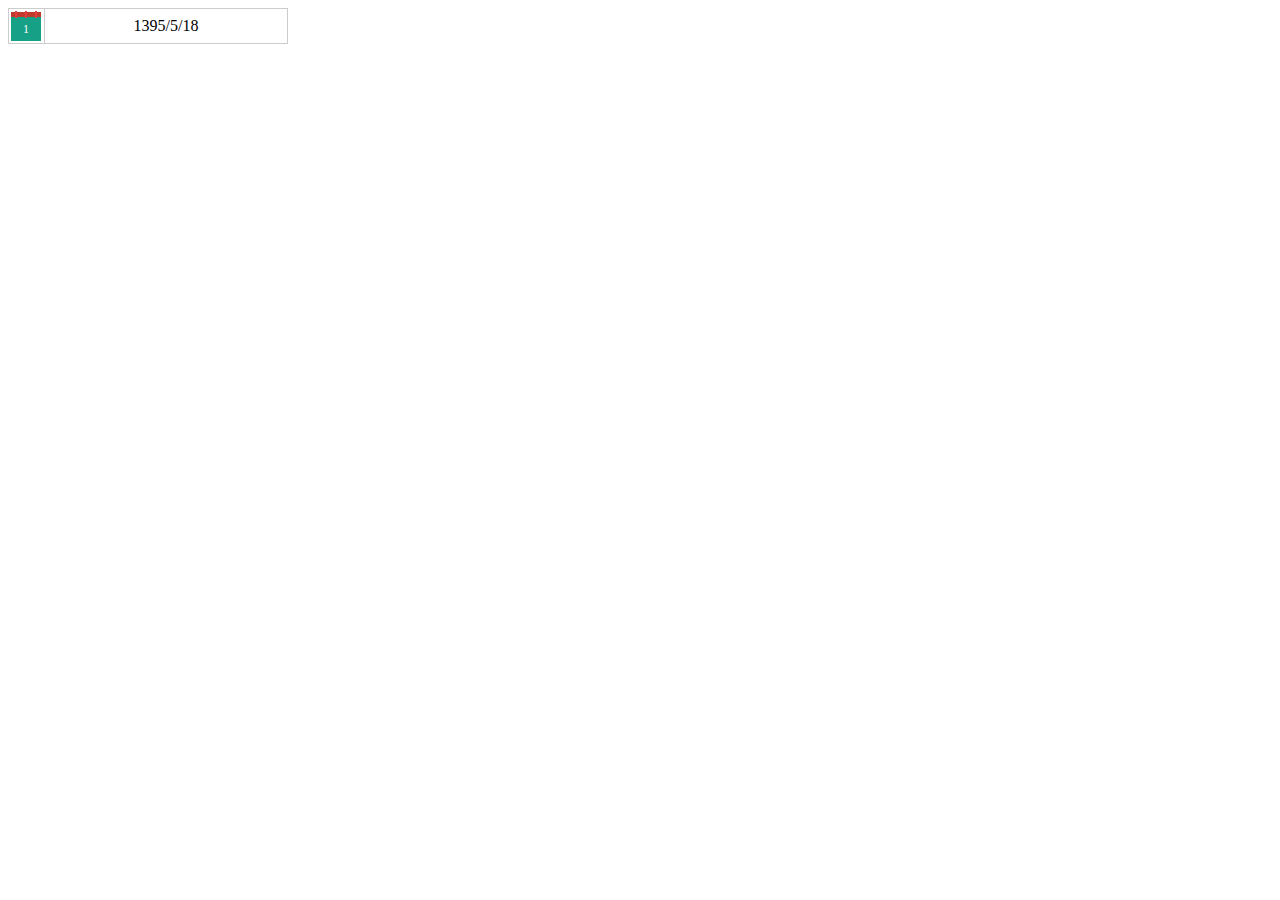
<file: index.html>
﻿<html>
<head>
    <title>ARMDatePicker</title>
    <link href="css/arm-date-picker.css" rel="stylesheet" />
    <script src="js/angular.min.js"></script>
    <script src="js/ng-arm-datepicker.js"></script>
    <script src="js/app.js"></script>
</head>
<body ng-app="mainApp" >
    <div ng-controller="mainController">
        <arm-date-picker ng-model="myDate"
                         source-object="dateSource"
                         culture="fa"
                         position="bottom"></arm-date-picker>
    </div>
</body>
</html>
</file>
<file: css/arm-date-picker.css>
﻿

.arm-date-picker, .arm-date-picker div, .arm-date-picker span,
.arm-date-picker select,.arm-date-picker input[type=text] {
    -moz-box-sizing: border-box;
    -webkit-box-sizing: border-box;
    box-sizing: border-box;
    font-family: Tahoma;
    font-size: 12px;
}

.arm-date-picker {
    width: 280px;
    position: relative;
    display:inline-block;
    vertical-align:top;
}

    .arm-date-picker .input-box {
        position: relative;
        height: 36px;
        width: 100%;
        border: 1px solid #ccc;
        overflow: hidden;
        background-color:#fff;
    }

    .arm-date-picker .input-box.valid{

    }

    .arm-date-picker .input-box.not-valid{
        border-color:red;
    }

        .arm-date-picker .input-box > div {
            width: 36px;
            height: 36px;
            background-color: transparent;
            position: absolute;
            top: 0;
            left: 0;
            border-right: 1px solid #ccc;
            cursor: pointer;
        }

        .arm-date-picker.ltr .input-box > div{
            left:auto;
            right:0;
            border-left:1px solid #ccc;
            border-right:none;
        }

        

            .arm-date-picker .input-box > div:hover span {
                background-color: #1abc9c;
            }

            .arm-date-picker .input-box > div span {
                position: absolute;
                width: 30px;
                height: 24px;
                top: 8px;
                left: 2px;
                text-align: center;
                line-height: 24px;
                background-color: #16a085;
                color: #fff;
            }

            .arm-date-picker.ltr .input-box > div span{
                left: auto;
                right:2px;
                
            }

                .arm-date-picker .input-box > div span:before {
                    content: '';
                    position: absolute;
                    top: -5px;
                    left: 0;
                    height: 5px;
                    width: 100%;
                    background-color: #c0392b;
                    z-index: 1;
                }

    .arm-date-picker.ltr .input-box > div span:before {
        left: auto;
        right:0;
       
    }

                .arm-date-picker .input-box > div span:after {
                    content: '';
                    position: absolute;
                    top: -6px;
                    left: 4px;
                    width: 2px;
                    height: 7px;
                    background-color: #df3f3f;
                    z-index: 2;
                }

                .arm-date-picker.ltr .input-box > div span:after{
                    width:1px;
                }

            .arm-date-picker .input-box > div:after, .arm-date-picker .input-box > div:before {
                content: '';
                position: absolute;
                width: 2px;
                height: 7px;
                background-color: #df3f3f;
                top: 2px;
                z-index: 3;
            }

            .arm-date-picker.ltr .input-box > div:after, .arm-date-picker.ltr .input-box > div:before{
                width:1px;
            }

            .arm-date-picker .input-box > div:after {
                left: 16px;
            }

            .arm-date-picker.ltr .input-box > div:after{
                left: auto;
                right: 16px;
            }

            .arm-date-picker .input-box > div:before {
                left: 26px;
            }

            .arm-date-picker.ltr .input-box > div:before{
                left: auto;
                right: 26px;
            }




        .arm-date-picker .input-box input[type=text] {
            width: calc(100% - 36px);
            height: 100%;
            line-height: 36px;
            position: absolute;
            top: 0;
            right: 0;
            outline: none;
            border: none;
            background-color: transparent;
            font-size: 16px;
            text-align: center;
        }

        .arm-date-picker.ltr .input-box input[type=text]{
            left: 0;
            right: auto;
        }

    .arm-date-picker .picker-box {
        width: 100%;
        background-color: #ecf0f1;
        border: 1px solid #bdbdbd;
        position: absolute;
        top: 40px;
        left: 0;
        z-index:5;
        box-shadow:0 0 10px 1px rgba(146, 146, 146, 0.73)
    }
    .arm-date-picker.ltr .picker-box{
        left: auto;
        right: 0;
    }

    .arm-date-picker .picker-box.on-top{
        bottom:40px;
        top:auto;
    }



    .arm-date-picker .arm-dropdowns {
        padding: 1px;
    }

        .arm-date-picker .arm-dropdowns:after, .arm-date-picker .arm-month-days .week-days:after,
        .arm-date-picker .arm-month-days .month-days:after {
            content: '';
            display: block;
            clear: both;
        }

        .arm-date-picker .arm-dropdowns select {
            width: 50%;
            float: left;
            height: 36px;
            line-height: 36px;
            border: 1px solid #f6f6f6;
            outline: none;
            direction: rtl;
        }

        .arm-date-picker.ltr .arm-dropdowns select{
            direction:ltr;
        }

        .arm-date-picker .arm-dropdowns .year-select {
        }

        .arm-date-picker .arm-dropdowns .month-select {
        }

    .arm-date-picker .arm-month-days {
    }

        .arm-date-picker .arm-month-days .week-days {
            margin-bottom: 2px;
            padding: 1px 1px 0 1px;
        }



            .arm-date-picker .arm-month-days .week-days > div, .arm-date-picker .arm-month-days .month-days > div {
                float: right;
                width: calc(100% / 7);
                text-align: center;
                padding: 1px;
            }

            .arm-date-picker.ltr .arm-month-days .week-days > div, .arm-date-picker.ltr .arm-month-days .month-days > div{
                float:left;
            }

                .arm-date-picker .arm-month-days .week-days > div span {
                    font-size: 14px;
                    -moz-user-select: none;
                    -ms-user-select: none;
                    -webkit-user-select: none;
                    user-select: none;
                    
                }

                .arm-date-picker .arm-month-days .week-days > div span,
                .arm-date-picker .arm-month-days .month-days > div span {
                    height: 36px;
                    line-height: 36px;
                    display: block;
                    background-color: #fff;
                    text-align:center;
                }

                .arm-date-picker .arm-month-days .month-days > div:not(.no-content) span {
                    cursor: pointer;
                }

                    .arm-date-picker .arm-month-days .month-days > div:not(.no-content) span:hover {
                        background-color: #dbdbdb;
                    }



        .arm-date-picker .arm-month-days .month-days {
            padding: 0 1px 1px 1px;
        }

            .arm-date-picker .arm-month-days .month-days > div.no-content {
            }

                .arm-date-picker .arm-month-days .month-days > div.no-content span {
                    background: none;
                }

            .arm-date-picker .arm-month-days .month-days > div.selected span {
                background-color:#d35400;
                color:#fff;
            }

            .arm-date-picker .arm-month-days .month-days > div.selected:hover span{
                background-color:#d35400;
            }

            .arm-date-picker .arm-month-days .today-button{
                padding:1px;
            }
            .arm-date-picker .arm-month-days .today-button span{
                display:block;
                text-align:center;
                line-height:24px;
                background-color:#FFF;
                cursor:pointer;

            }

            .arm-date-picker .arm-month-days .today-button span:hover{
                background-color: #d35400;
                color:#fff;
            }
</file>
